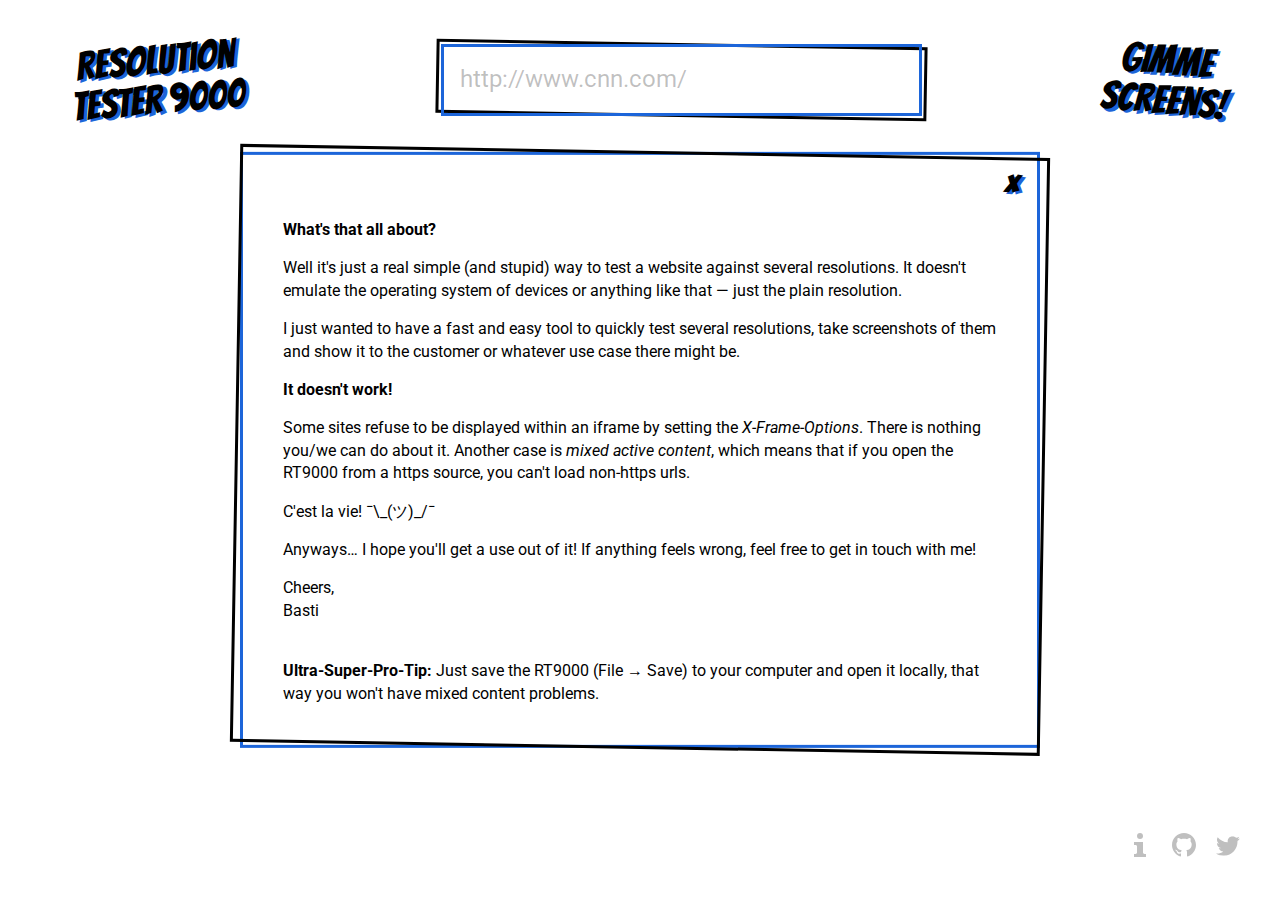
<file: docs/index.html>
<!doctype html>
<html>
    <head>
        <meta charset="utf-8">
        <meta http-equiv="x-ua-compatible" content="ie=edge">
        <meta name="viewport" content="width=device-width, initial-scale=1">
        <meta name="description" content="Resolution Tester 9000&trade;">
        <title>Resolution Tester 9000&trade;</title>
        <link rel="stylesheet" href="assets/styles/styles.css?1.1.0">
        <link rel="stylesheet" href="https://fonts.googleapis.com/css?family=Bangers|Roboto:400,700">
    </head>
    <body>
        <header class="site-header">
            <span class="logo gimme-seizure -hardcore -ne">Resolution Tester 9000</span>
            <div class="url">
                <input type="url" id="url" class="plain-input" placeholder="http://www.cnn.com/" autofocus>
            </div>
            <button class="addscreen plain-button gimme-seizure -hardcore -nw"
                    onclick="document.getElementById('factory').classList.add('visible')">Gimme Screens!</button>
        </header>

        <main class="site-output" id="output"></main>

        <form class="simple-overlay" id="factory" novalidate>
            <fieldset class="device-group">
                <legend class="legend">Wearables</legend>
                <label class="device-picker">
                    <input value='{"width":272,"height":340,"label":" Watch 38mm"}' class="checkbox" type="checkbox">
                    <span class="label"> Watch 38mm</span>
                </label>
                <label class="device-picker">
                    <input value='{"width":312,"height":390,"label":" Watch 42mm"}' class="checkbox" type="checkbox">
                    <span class="label"> Watch 42mm</span>
                </label>
            </fieldset>
            <fieldset class="device-group">
                <legend class="legend">Mobile</legend>
                <label class="device-picker">
                    <input value='{"width":320,"height":480,"label":"iPhone 4, 4s"}' class="checkbox" type="checkbox">
                    <span class="label">iPhone 4, 4s</span>
                </label>
                <label class="device-picker">
                    <input value='{"width":320,"height":568,"label":"iPhone 5, 5s"}' class="checkbox" type="checkbox">
                    <span class="label">iPhone 5, 5s</span>
                </label>
                <label class="device-picker">
                    <input value='{"width":375,"height":667,"label":"iPhone 6"}' class="checkbox" type="checkbox">
                    <span class="label">iPhone 6</span>
                </label>
                <label class="device-picker">
                    <input value='{"width":414,"height":736,"label":"iPhone 6 Plus"}' class="checkbox" type="checkbox">
                    <span class="label">iPhone 6 Plus</span>
                </label>
            </fieldset>
            <fieldset class="device-group">
                <legend class="legend">Tablet</legend>
                <label class="device-picker">
                    <input value='{"width":768,"height":1024,"label":"iPad Mini / Air"}' class="checkbox" type="checkbox">
                    <span class="label">iPad Mini / Air</span>
                </label>
                <label class="device-picker">
                    <input value='{"width":1024,"height":1366,"label":"iPad Pro"}' class="checkbox" type="checkbox">
                    <span class="label">iPad Pro</span>
                </label>
            </fieldset>
            <fieldset class="device-group">
                <legend class="legend">Desktop</legend>
                <label class="device-picker">
                    <input value='{"width":1366,"height":768,"label":"13\" MacBook Pro"}' class="checkbox" type="checkbox">
                    <span class="label">11" MacBook Air</span>
                </label>
                <label class="device-picker">
                    <input value='{"width":1280,"height":800,"label":"13\" MacBook Pro"}' class="checkbox" type="checkbox">
                    <span class="label">13" MacBook Pro</span>
                </label>
                <label class="device-picker">
                    <input value='{"width":1440,"height":900,"label":"15\" MacBook Pro"}' class="checkbox" type="checkbox">
                    <span class="label">15" MacBook Pro</span>
                </label>
            </fieldset>
            <fieldset class="device-group">
                <legend class="legend">Film</legend>
                <label class="device-picker">
                    <input value='{"width":640,"height":480,"label":"SD (480p)"}' class="checkbox" type="checkbox">
                    <span class="label">SD (480p)</span>
                </label>
                <label class="device-picker">
                    <input value='{"width":1280,"height":720,"label":"HD (720p)"}' class="checkbox" type="checkbox">
                    <span class="label">HD (720p)</span>
                </label>
                <label class="device-picker">
                    <input value='{"width":1920,"height":1080,"label":"Full HD (1080p)"}' class="checkbox" type="checkbox">
                    <span class="label">Full HD (1080p)</span>
                </label>
                <label class="device-picker">
                    <input value='{"width":3840,"height":2160,"label":"4K UHD (2160p)"}' class="checkbox" type="checkbox">
                    <span class="label">4K UHD (2160p)</span>
                </label>
            </fieldset>
            <fieldset class="device-group">
                <legend class="legend">Custom</legend>
                <label class="smart-input">
                    <input class="plain-input input" type="text" name="width" placeholder="1024px" required>
                    <span class="label">Width</span>
                </label>
                <label class="smart-input">
                    <input class="plain-input input" type="text" name="height" placeholder="768px" required>
                    <span class="label">Height</span>
                </label>
                <label class="smart-input">
                    <input class="plain-input input" type="text" name="label" placeholder="My computer&hellip;" required>
                    <span class="label">Device name</span>
                </label>
            </fieldset>
            <button class="submit plain-button gimme-seizure -hardcore">Add'em!</button>
            <button type="button" class="close plain-button gimme-seizure -hardcore" onclick="this.parentNode.classList.remove('visible')">&times;</button>
        </form>

        <form class="simple-overlay visible" id="about">
            <p><strong>What's that all about?</strong></p>
            <p>Well it's just a real simple (and stupid) way to test a website against several resolutions. It doesn't emulate the operating system of devices or anything like that &mdash; just the plain resolution.</p>
            <p>I just wanted to have a fast and easy tool to quickly test several resolutions, take screenshots of them and show it to the customer or whatever use case there might be.</p>
            <p><strong>It doesn't work!</strong></p>
            <p>Some sites refuse to be displayed within an iframe by setting the <em>X-Frame-Options</em>. There is nothing you/we can do about it. Another case is <em>mixed active content</em>, which means that if you open the RT9000 from a https source, you can't load non-https urls.</p>
            <p>C'est la vie! ¯\_(ツ)_/¯</p>
            <p>Anyways&hellip; I hope you'll get a use out of it! If anything feels wrong, feel free to get in touch with me!</p>
            <p>Cheers,<br>Basti</p>
            <br>
            <strong>Ultra-Super-Pro-Tip:</strong> Just save the RT9000 (File &rarr; Save) to your computer and open it locally, that way you won't have mixed content problems.
            <button type="button" class="close plain-button gimme-seizure -hardcore" onclick="this.parentNode.classList.remove('visible')">&times;</button>
        </form>

        <footer class="site-footer">
            <span class="link" onclick="document.getElementById('about').classList.add('visible')"><svg width="24" height="24" viewBox="0 0 446 894" xmlns="http://www.w3.org/2000/svg"><title>info</title><path d="M56 446.5H0v-111h335v390c0 16 5.5 29.333 16.5 40 11 10.667 24.167 16 39.5 16h55v112H0v-112h56c15.333 0 28.5-5.333 39.5-16s16.5-24 16.5-40v-223c0-16-5.333-29.333-16-40-10.667-10.667-24-16-40-16zM112 112C112 37.667 149.167.5 223.5.5S335 37.667 335 112s-37.167 111.5-111.5 111.5S112 186.333 112 112z" fill="#000" fill-rule="evenodd"/></svg></span>
            <a class="link" href="https://github.com/mzdr/" title="github.com/mzdr"><svg height="24" version="1.1" viewBox="0 0 16 16" width="24"><path d="M8 0C3.58 0 0 3.58 0 8c0 3.54 2.29 6.53 5.47 7.59 0.4 0.07 0.55-0.17 0.55-0.38 0-0.19-0.01-0.82-0.01-1.49-2.01 0.37-2.53-0.49-2.69-0.94-0.09-0.23-0.48-0.94-0.82-1.13-0.28-0.15-0.68-0.52-0.01-0.53 0.63-0.01 1.08 0.58 1.23 0.82 0.72 1.21 1.87 0.87 2.33 0.66 0.07-0.52 0.28-0.87 0.51-1.07-1.78-0.2-3.64-0.89-3.64-3.95 0-0.87 0.31-1.59 0.82-2.15-0.08-0.2-0.36-1.02 0.08-2.12 0 0 0.67-0.21 2.2 0.82 0.64-0.18 1.32-0.27 2-0.27 0.68 0 1.36 0.09 2 0.27 1.53-1.04 2.2-0.82 2.2-0.82 0.44 1.1 0.16 1.92 0.08 2.12 0.51 0.56 0.82 1.27 0.82 2.15 0 3.07-1.87 3.75-3.65 3.95 0.29 0.25 0.54 0.73 0.54 1.48 0 1.07-0.01 1.93-0.01 2.2 0 0.21 0.15 0.46 0.55 0.38C13.71 14.53 16 11.53 16 8 16 3.58 12.42 0 8 0z"></path></svg></a>
            <a class="link" href="https://twitter.com/mrprein" title="twitter.com/mrprein" style="top: 1px"><svg xmlns="http://www.w3.org/2000/svg" height="24" width="24" viewBox="0 0 182.66667 150.66667"><defs><clipPath id="a"><path d="M0 10.012h1366.9v1110.9H0z"/></clipPath></defs><g clip-path="url(#a)" transform="matrix(.1333 0 0 -.1333 0 150.67)"><path d="M1366.9 989.39c-50.27-22.31-104.33-37.387-161.05-44.18 57.89 34.723 102.34 89.68 123.28 155.15-54.18-32.15-114.18-55.47-178.09-68.04-51.13 54.49-124.02 88.55-204.68 88.55-154.89 0-280.43-125.55-280.43-280.43 0-21.988 2.457-43.398 7.258-63.91-233.08 11.68-439.72 123.36-578.04 293.01-24.14-41.4-37.97-89.567-37.97-140.97 0-97.308 49.49-183.13 124.76-233.44-45.968 1.437-89.217 14.058-127.03 35.078-.042-1.18-.042-2.348-.042-3.52 0-135.9 96.68-249.22 224.96-275-23.512-6.41-48.28-9.8-73.86-9.8-18.09 0-35.628 1.71-52.78 5 35.71-111.41 139.26-192.5 262-194.77-96.06-75.23-216.96-120.04-348.36-120.04-22.622 0-44.962 1.332-66.92 3.91 124.16-79.568 271.55-125.98 429.94-125.98 515.82 0 797.86 427.31 797.86 797.93 0 12.153-.28 24.223-.79 36.25 54.77 39.57 102.31 88.95 139.93 145.2" fill="#000"/></g></svg></a>
        </footer>

        <script src="assets/scripts/App.js" charset="utf-8"></script>
    </body>
</html>
</file>
<file: docs/assets/styles/styles.css>
/*!-----------------------------------------------------------------------------
   Master Stylesheet.

   Project:       ResolutionTester9000
   Version:       1.1.0
   Contributors:  Sebastian Prein <hi@sebastianprein.com>
   URL:           http://sebastianprein.com
   -------------------------------------------------------------------------- */.simple-overlay,.smart-input>.label,.device-picker>.label,.site-header>.url{border:0.1875rem solid #1c65d9;position:relative}.simple-overlay::before,.smart-input>.label::before,.device-picker>.label::before,.site-header>.url::before{border-width:inherit;border-style:inherit;border-color:#000;bottom:-0.25rem;content:"";left:-0.5rem;position:absolute;right:-0.5rem;top:-0.25rem;-webkit-transform:rotate(1deg);transform:rotate(1deg);z-index:-1}@-webkit-keyframes colors{0%{text-shadow:0.1875rem 0.125rem 0 #f33}10%{text-shadow:0.1875rem 0.125rem 0 #1c65d9}20%{text-shadow:0.1875rem 0.125rem 0 #f80}30%{text-shadow:0.1875rem 0.125rem 0 lime}40%{text-shadow:0.1875rem 0.125rem 0 #f0f}50%{text-shadow:0.1875rem 0.125rem 0 #fe0}60%{text-shadow:0.1875rem 0.125rem 0 cyan}70%{text-shadow:0.1875rem 0.125rem 0 #673ab7}80%{text-shadow:0.1875rem 0.125rem 0 #d2691e}90%{text-shadow:0.1875rem 0.125rem 0 #228b22}}@keyframes colors{0%{text-shadow:0.1875rem 0.125rem 0 #f33}10%{text-shadow:0.1875rem 0.125rem 0 #1c65d9}20%{text-shadow:0.1875rem 0.125rem 0 #f80}30%{text-shadow:0.1875rem 0.125rem 0 lime}40%{text-shadow:0.1875rem 0.125rem 0 #f0f}50%{text-shadow:0.1875rem 0.125rem 0 #fe0}60%{text-shadow:0.1875rem 0.125rem 0 cyan}70%{text-shadow:0.1875rem 0.125rem 0 #673ab7}80%{text-shadow:0.1875rem 0.125rem 0 #d2691e}90%{text-shadow:0.1875rem 0.125rem 0 #228b22}}@-webkit-keyframes shake{0%{-webkit-transform:rotate(2deg);transform:rotate(2deg)}20%{-webkit-transform:rotate(-2deg);transform:rotate(-2deg)}40%{-webkit-transform:rotate(2deg);transform:rotate(2deg)}60%{-webkit-transform:rotate(-2deg);transform:rotate(-2deg)}80%{-webkit-transform:rotate(2deg);transform:rotate(2deg)}}@keyframes shake{0%{-webkit-transform:rotate(2deg);transform:rotate(2deg)}20%{-webkit-transform:rotate(-2deg);transform:rotate(-2deg)}40%{-webkit-transform:rotate(2deg);transform:rotate(2deg)}60%{-webkit-transform:rotate(-2deg);transform:rotate(-2deg)}80%{-webkit-transform:rotate(2deg);transform:rotate(2deg)}}@-webkit-keyframes shake-ne{0%{-webkit-transform:rotate(-5deg);transform:rotate(-5deg)}20%{-webkit-transform:rotate(-6deg);transform:rotate(-6deg)}40%{-webkit-transform:rotate(-4deg);transform:rotate(-4deg)}60%{-webkit-transform:rotate(-6deg);transform:rotate(-6deg)}80%{-webkit-transform:rotate(-4deg);transform:rotate(-4deg)}}@keyframes shake-ne{0%{-webkit-transform:rotate(-5deg);transform:rotate(-5deg)}20%{-webkit-transform:rotate(-6deg);transform:rotate(-6deg)}40%{-webkit-transform:rotate(-4deg);transform:rotate(-4deg)}60%{-webkit-transform:rotate(-6deg);transform:rotate(-6deg)}80%{-webkit-transform:rotate(-4deg);transform:rotate(-4deg)}}@-webkit-keyframes shake-nw{0%{-webkit-transform:rotate(5deg);transform:rotate(5deg)}20%{-webkit-transform:rotate(6deg);transform:rotate(6deg)}40%{-webkit-transform:rotate(4deg);transform:rotate(4deg)}60%{-webkit-transform:rotate(6deg);transform:rotate(6deg)}80%{-webkit-transform:rotate(4deg);transform:rotate(4deg)}}@keyframes shake-nw{0%{-webkit-transform:rotate(5deg);transform:rotate(5deg)}20%{-webkit-transform:rotate(6deg);transform:rotate(6deg)}40%{-webkit-transform:rotate(4deg);transform:rotate(4deg)}60%{-webkit-transform:rotate(6deg);transform:rotate(6deg)}80%{-webkit-transform:rotate(4deg);transform:rotate(4deg)}}/*! normalize.scss v0.1.0 | MIT License | based on git.io/normalize */html{font-family:sans-serif;-ms-text-size-adjust:100%;-webkit-text-size-adjust:100%}body{margin:0}article,aside,details,figcaption,figure,footer,header,hgroup,main,menu,nav,section,summary{display:block}audio,canvas,progress,video{display:inline-block;vertical-align:baseline}audio:not([controls]){display:none;height:0}[hidden],template{display:none}a{background-color:transparent}a:active,a:hover{outline:0}abbr[title]{border-bottom:1px dotted}b,strong{font-weight:bold}dfn{font-style:italic}h1{font-size:2em;margin:0.67em 0}mark{background:#ff0;color:#000}small{font-size:80%}sub,sup{font-size:75%;line-height:0;position:relative;vertical-align:baseline}sup{top:-0.5em}sub{bottom:-0.25em}img{border:0}svg:not(:root){overflow:hidden}figure{margin:1em 40px}hr{box-sizing:content-box;height:0}pre{overflow:auto}code,kbd,pre,samp{font-family:monospace, monospace;font-size:1em}button,input,optgroup,select,textarea{color:inherit;font:inherit;margin:0}button{overflow:visible}button,select{text-transform:none}button,html input[type="button"],input[type="reset"],input[type="submit"]{-webkit-appearance:button;cursor:pointer}button[disabled],html input[disabled]{cursor:default}button::-moz-focus-inner,input::-moz-focus-inner{border:0;padding:0}input{line-height:normal}input[type="checkbox"],input[type="radio"]{box-sizing:border-box;padding:0}input[type="number"]::-webkit-inner-spin-button,input[type="number"]::-webkit-outer-spin-button{height:auto}input[type="search"]{-webkit-appearance:textfield;box-sizing:content-box}input[type="search"]::-webkit-search-cancel-button,input[type="search"]::-webkit-search-decoration{-webkit-appearance:none}fieldset{border:1px solid #c0c0c0;margin:0 2px;padding:0.35em 0.625em 0.75em}legend{border:0;padding:0}textarea{overflow:auto}optgroup{font-weight:bold}table{border-collapse:collapse;border-spacing:0}td,th{padding:0}*,::before,::after{box-sizing:inherit}:root{box-sizing:border-box;color:#000;font-family:Roboto,sans-serif;min-width:50rem}::-webkit-input-placeholder{color:rgba(0,0,0,0.25)}::-moz-placeholder{color:rgba(0,0,0,0.25)}:-ms-input-placeholder{color:rgba(0,0,0,0.25)}::placeholder{color:rgba(0,0,0,0.25)}:root{color:#000;font-family:Roboto,sans-serif;font-size:16px;line-height:1.4;text-rendering:optimizeLegibility}h1,.h1,h2,.h2,h3,.h3,h4,.h4,h5,.h5,h6,.h6{font-family:Bangers,cursive;margin-top:0}h1,.h1{font-size:1.25rem;margin-bottom:1.25rem}h2,.h2{font-size:1.125rem;margin-bottom:1.125rem}h3,.h3{font-size:1.0625rem;margin-bottom:1.0625rem}.gimme-seizure{-webkit-animation-duration:200ms;animation-duration:200ms;-webkit-animation-iteration-count:infinite;animation-iteration-count:infinite;-webkit-animation-name:colors;animation-name:colors;-webkit-animation-play-state:paused;animation-play-state:paused;-webkit-animation-timing-function:steps(1);animation-timing-function:steps(1);font-family:Bangers,cursive;line-height:1;text-shadow:0.1875rem 0.125rem 0 #1c65d9}.gimme-seizure:hover{-webkit-animation-play-state:running;animation-play-state:running}.gimme-seizure.-hardcore{-webkit-animation-name:colors, shake;animation-name:colors, shake}.gimme-seizure.-hardcore.-nw{-webkit-animation-name:colors, shake-nw;animation-name:colors, shake-nw}.gimme-seizure.-hardcore.-ne{-webkit-animation-name:colors, shake-ne;animation-name:colors, shake-ne}.plain-button{background:none;border-radius:0;border:0;font-size:2.5rem;outline:0;padding:0}.simple-overlay{background-color:#fff;left:50%;max-height:100%;max-width:50rem;padding:3rem 2.5rem 2.5rem;position:fixed;top:50%;-webkit-transform:translate(-50%, -50%);transform:translate(-50%, -50%);visibility:hidden;width:80%}.simple-overlay.visible{visibility:visible}.simple-overlay>.close{position:absolute;top:0.5rem;right:1rem}.simple-overlay>.submit{display:block;margin-left:auto;margin-right:auto;margin-top:1rem;text-align:center}.device-screen{margin:2rem;position:relative}.device-screen::after{display:block;font-family:monospace;margin-left:inherit;margin-right:inherit;margin-top:0.25rem}.device-screen[data-label]::after{content:attr(data-label)}.device-screen[data-width][data-height]::after{content:attr(data-width) "×" attr(data-height)}.device-screen[data-width][data-height][data-label]::after{content:attr(data-width) "×" attr(data-height) "   " attr(data-label)}.device-screen:hover>.close{display:block}.device-screen>.close{display:none;line-height:0.75;position:absolute;right:0;top:0;width:2rem}.device-screen>.close::before{content:"\00d7"}.device-screen>.iframe{border:0.1875rem solid #000;display:block;margin-left:inherit;margin-right:inherit}.plain-input{background:none;border:0;box-shadow:inset 0 0 0 99em #fff;color:currentColor;outline:0;padding:0}.smart-input{display:inline-block;padding:1.625rem 1rem 0.75rem;position:relative}.smart-input+.smart-input{margin-left:1rem}.smart-input>.label{color:rgba(0,0,0,0.25);cursor:text;font-size:0.625em;font-weight:bold;height:100%;left:0;padding-left:0.3125rem;padding-top:0.25rem;position:absolute;top:0;width:100%}.smart-input>.label::before{display:none}.smart-input>.input{width:100%}.smart-input>.input:valid+.label::before{display:block}.device-picker{display:inline-block;margin-bottom:1rem;position:relative}.device-picker:not(:last-child){margin-right:0.5rem}.device-picker>.checkbox{position:absolute;visibility:hidden}.device-picker>.checkbox:checked+.label::before{display:block}.device-picker>.label{cursor:pointer;display:inline-block;padding:0.5rem 1rem;-webkit-user-select:none;-moz-user-select:none;-ms-user-select:none;user-select:none}.device-picker>.label::before{display:none}.device-group{border:0;margin:0;min-width:0;padding:0}.device-group>.legend{margin-bottom:0.125rem}.device-group>.smart-input{float:left;margin-bottom:1rem;width:calc(100% / 3 - 0.66667rem)}.site-header{-webkit-align-items:center;-ms-flex-align:center;align-items:center;display:-webkit-flex;display:-ms-flexbox;display:flex;-webkit-justify-content:center;-ms-flex-pack:center;justify-content:center;min-height:10rem;overflow:hidden;position:relative}.site-header>.logo,.site-header>.addscreen{padding:2rem;text-align:center}.site-header>.logo{font-size:2.5rem;position:relative;-webkit-transform:rotate(-5deg);transform:rotate(-5deg);word-spacing:-0.125rem}.site-header>.url{font-size:1.5rem;margin:0 10%;padding:1rem;text-align:center;width:50%}.site-header>.url>.plain-input{width:100%}.site-header>.addscreen{-webkit-transform:rotate(5deg);transform:rotate(5deg)}.site-output{display:-webkit-flex;display:-ms-flexbox;display:flex;-webkit-flex-wrap:wrap;-ms-flex-wrap:wrap;flex-wrap:wrap;position:relative}.site-footer{bottom:2.5rem;position:fixed;right:2.5rem}.site-footer>.link{cursor:pointer;display:inline-block;line-height:1;opacity:0.25;position:relative;vertical-align:middle}.site-footer>.link:not(:last-child){margin-right:1rem}.site-footer>.link:hover{opacity:1}
</file>
